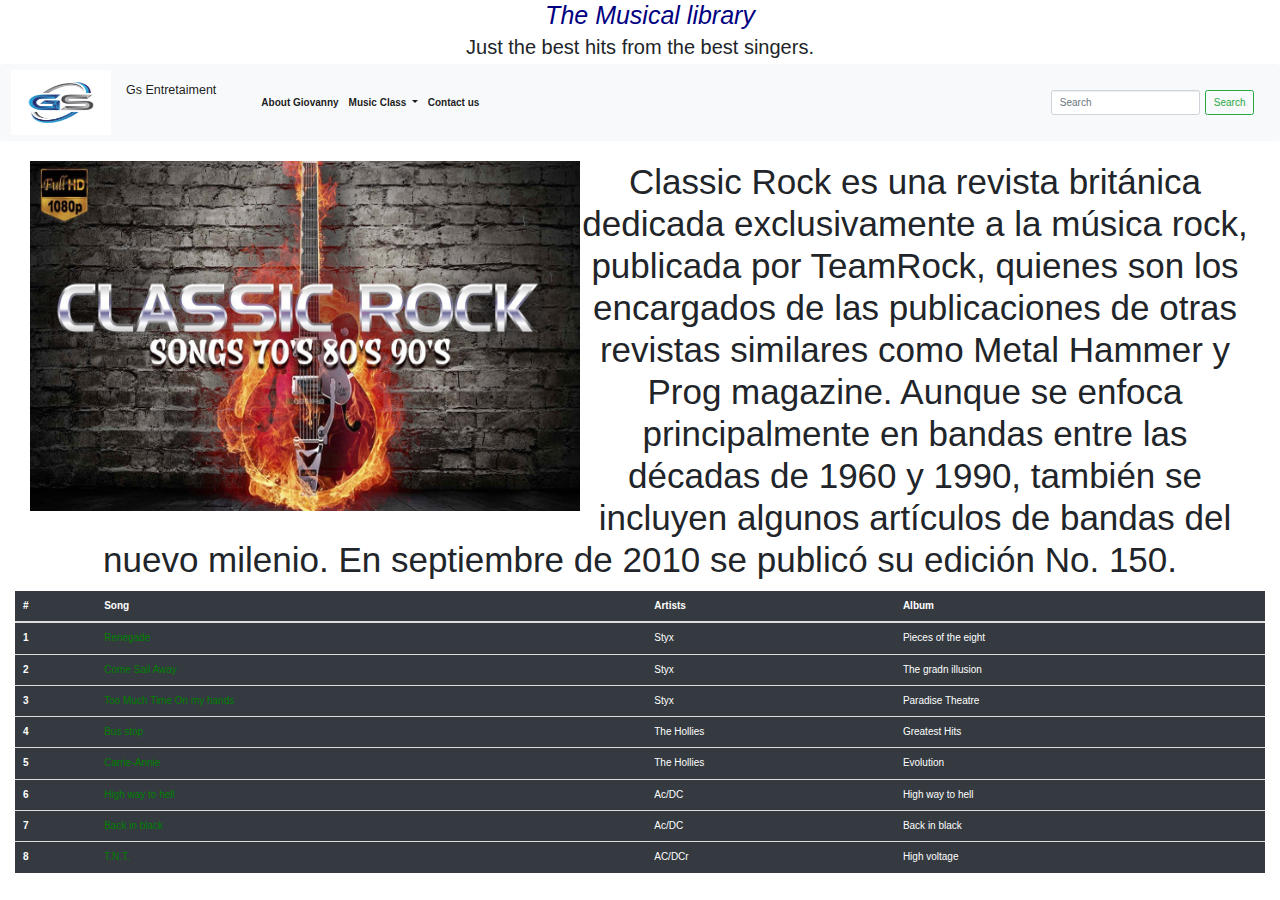
<file: index4.html>
<!DOCTYPE html>
<html lang="en" dir="ltr">
  <head>
    <meta charset="utf-8">
    <title>Proyecto0</title>

    <meta charset="utf-8">
    <meta name="viewpoert" content="width=device-width,initial-scale=1,shrink-to-fit=no">
    <meta http-equiv="x-ua-compatible" content="ie-edge">
<!-- Compiled and minified Bootstrap CSS -->
<link rel="stylesheet" href="https://maxcdn.bootstrapcdn.com/bootstrap/3.3.7/css/bootstrap.min.css" >
<!-- Minified JS library -->
<script src="https://ajax.googleapis.com/ajax/libs/jquery/3.2.1/jquery.min.js"></script>
<!-- Compiled and minified Bootstrap JavaScript -->
<script src="https://maxcdn.bootstrapcdn.com/bootstrap/3.3.7/js/bootstrap.min.js" ></script>
<link rel="stylesheet" href="https://stackpath.bootstrapcdn.com/bootstrap/4.3.1/css/bootstrap.min.css" integrity="sha384-ggOyR0iXCbMQv3Xipma34MD+dH/1fQ784/j6cY/iJTQUOhcWr7x9JvoRxT2MZw1T" crossorigin="anonymous">
<link rel="stylesheet" type="text/css" href="mystyle.css">

<h1 align="center"><i>The Musical library</i></h1>
<h2 align="center">Just the best hits from the best singers.</h2>
<!-- Grey with black text -->
<meta name="viewport" content="width=device-width, user-scalable=no, initial-scale=1.0, maximum-scale=1.0, minimum-scale=1.0">
		<meta http-equiv="X-UA-Compatible" content="ie=edge">
		<link rel="stylesheet" href="https://stackpath.bootstrapcdn.com/bootstrap/4.3.1/css/bootstrap.min.css" integrity="sha384-ggOyR0iXCbMQv3Xipma34MD+dH/1fQ784/j6cY/iJTQUOhcWr7x9JvoRxT2MZw1T" crossorigin="anonymous">
    <style>
        .styles{
            background-color: lightblue;
            color: black;
        }
        @media only screen and (max-width: 500px){
            body {
                background-color: blue;
            }
        }
    </style>

  </head>
  <body>

      <nav class="navbar navbar-expand-lg navbar-light bg-light">
        <img src="imagenes/gs.jpg" width="100" height="65" alt="">
        <a class="navbar-brand" href="index.html"> Gs Entretaiment </a>
        <button class="navbar-toggler" type="button" data-toggle="collapse" data-target="#navbarSupportedContent" aria-controls="navbarSupportedContent" aria-expanded="false" aria-label="Toggle navigation">
          <span class="navbar-toggler-icon"></span>
        </button>
        <div class="collapse navbar-collapse" id="navbarSupportedContent">
          <ul class="navbar-nav mr-auto">
            <li class="nav-item active">
              <a class="nav-link" href="aboutme.html">About Giovanny</a>
            </li>
            <li class="nav-item dropdown active">
              <a class="nav-link dropdown-toggle" href="#" id="navbarDropdown" role="button" data-toggle="dropdown" aria-haspopup="true" aria-expanded="false">
                  Music Class
              </a>
              <div class="dropdown-menu" aria-labelledby="navbarDropdown">
                <a class="dropdown-item" href="index4.html">Classic Rock</a>
                <a class="dropdown-item" href="index3.html">Reggaeton</a>
                <a class="dropdown-item" href="index2.html">Salsa</a>
                <a class="dropdown-item" href="#"></a>
              </div>
            </li>
            <li class="nav-item active">
              <a class="nav-link" href="#" tabindex="-1" aria-disabled="true"> Contact us</a>
            </li>
          </ul>
          <form class="form-inline my-2 my-lg-0">
            <input class="form-control mr-sm-2" type="search" placeholder="Search" aria-label="Search">
            <button class="btn btn-outline-success my-2 my-sm-0" type="submit">Search</button>
          </form>
        </div>
      </nav>
    <font color="Black" face="Comic Sans MS,arial">
    </font>
    <div class="container-fluid">
        <table class="table table-dark">
          <thead>
            <tr>
              <th scope="col">#</th>
              <th scope="col">Song</th>
              <th scope="col">Artists</th>
              <th scope="col">Album</th>
            </tr>
          </thead>
          <div class="container-fluid">
            <IMG SRC="imagenes/rock.jpg" WIDTH=550 HEIGHT=350 ALIGN=LEFT>
            <p  class="display-4 text-center">
            Classic Rock es una revista británica dedicada exclusivamente a la música rock, publicada por TeamRock, quienes son los encargados de las publicaciones de otras revistas similares como Metal Hammer y Prog magazine. Aunque se enfoca principalmente en bandas entre las décadas de 1960 y 1990, también se incluyen algunos artículos de bandas del nuevo milenio.​ En septiembre de 2010 se publicó su edición No. 150.
          </p>
          </div>
          <tbody>
            <tr>
              <th scope="row">1</th>
              <td><a href="https://www.youtube.com/watch?v=KOQ4pkUAFbA">Renegade </a> </td>
              <td>Styx</td>
              <td>Pieces of the eight</td>
            </tr>
            <tr>
              <th scope="row" >2</th>
              <td><a href="https://www.youtube.com/watch?v=9TcztyNlFx0">Come Sail Away</a> </td>
              <td>Styx</td>
              <td>The gradn illusion</td>
            </tr>
            <tr>
              <th scope="row">3</th>
              <td><a href="https://www.youtube.com/watch?v=ORm0NwdbB2E"> Too Much Time On my hands</a> </td>
              <td>Styx</td>
              <td> Paradise Theatre </td>
            </tr>
            <tr>
              <th scope="row">4</th>
              <td><a href="https://www.youtube.com/watch?v=7o5itMLK-vQ">Bus stop </a> </td>
              <td>The Hollies</td>
              <td>Greatest Hits </td>
            </tr>
            <tr>
              <th scope="row">5</th>
              <td><a href="https://www.youtube.com/watch?v=R6GeehAZ6N0"> Carrie-Annie</a> </td>
              <td>The Hollies</td>
              <td> Evolution</td>
            </tr>
            <tr>
              <th scope="row">6</th>
              <td><a href="https://www.youtube.com/watch?v=SMaVii7nnj4"> High way to hell </a> </td>
              <td>Ac/DC</td>
              <td>High way to hell</td>
            </tr>
            <tr>
              <th scope="row">7</th>
              <td><a href="https://www.youtube.com/watch?v=KjJe1rBdm9U">Back in black</a> </td>
              <td>Ac/DC</td>
              <td>Back in black</td>
            </tr>
            <tr>
              <th scope="row">8</th>
              <td><a href="https://www.youtube.com/watch?v=Mlnyi3QtPts"> T.N.T. </a> </td>
              <td>AC/DCr</td>
              <td>High voltage</td>
            </tr>
          </tbody>
        </table>
    </div>
</div>
<script src="https://code.jquery.com/jquery-3.3.1.slim.min.js" integrity="sha384-q8i/X+965DzO0rT7abK41JStQIAqVgRVzpbzo5smXKp4YfRvH+8abtTE1Pi6jizo" crossorigin="anonymous"></script>
	<script src="https://cdnjs.cloudflare.com/ajax/libs/popper.js/1.14.7/umd/popper.min.js" integrity="sha384-UO2eT0CpHqdSJQ6hJty5KVphtPhzWj9WO1clHTMGa3JDZwrnQq4sF86dIHNDz0W1" crossorigin="anonymous"></script>
	<script src="https://stackpath.bootstrapcdn.com/bootstrap/4.3.1/js/bootstrap.min.js" integrity="sha384-JjSmVgyd0p3pXB1rRibZUAYoIIy6OrQ6VrjIEaFf/nJGzIxFDsf4x0xIM+B07jRM" crossorigin="anonymous"></script>
  </body>
</html>
</file>
<file: mystyle.css>
body {
  background-color: white; }

h1 {
  color: navy;
  margin-left: 20px; }

div.left-color {
  border-left-color: blue; }

.fakeimg {
  height: 200px; }

.list {
  list-style: black circle;
  font: 350% sans-serif; }

ul {
  font-family: sans-serif;
  font-weight: bolder; }

.intro, p.hometown, #h2 {
  background-color: yellow; }

a:link {
  color: green; }
a:hover {
  color: red; }

.borde {
  background-color: gray;
  height: 50px;
  text-aLign: center; }

.borde1 {
  background-color: blue;
  height: 50px;
  text-aLign: center; }

.borde2 {
  height: 50px;
  text-aLign: center;
  background-color: olivedrab; }

.borde3 {
  height: 50px;
  text-aLign: center;
  background-color: orangered; }

.carousel-inner {
  max-height: 800px;
  width: 100%; }
  .carousel-inner img {
    width: 100%;
    max-height: 800px; }

.v-container {
  position: relative;
  padding-bottom: 56.25%;
  padding-top: 25px;
  height: 0; }
  .v-container iframe {
    position: absolute;
    top: 0;
    left: 0;
    width: 50%;
    height: 50%; }

.message, .success, .error, .warning {
  border: 1px solid #ccc;
  padding: 10px;
  color: blue; }

header h1 {
  color: red;
  font-family: Cambria, Cochin, Georgia, Times, 'Times New Roman', serif; }

.list-group {
  background-color: white;
  font-family: 'Gill Sans', 'Gill Sans MT', Calibri, 'Trebuchet MS', sans-serif;
  color: red; }

.list-group-item {
  background-color: inherit;
  font-family: inherit;
  color: inherit; }

.success {
  border-color: green; }

.error {
  border-color: red; }

.warning {
  border-color: yellow; }

@media screen and (max-width: 500px) {
  background-color: lightblue; }

/*# sourceMappingURL=mystyle.css.map */
</file>
